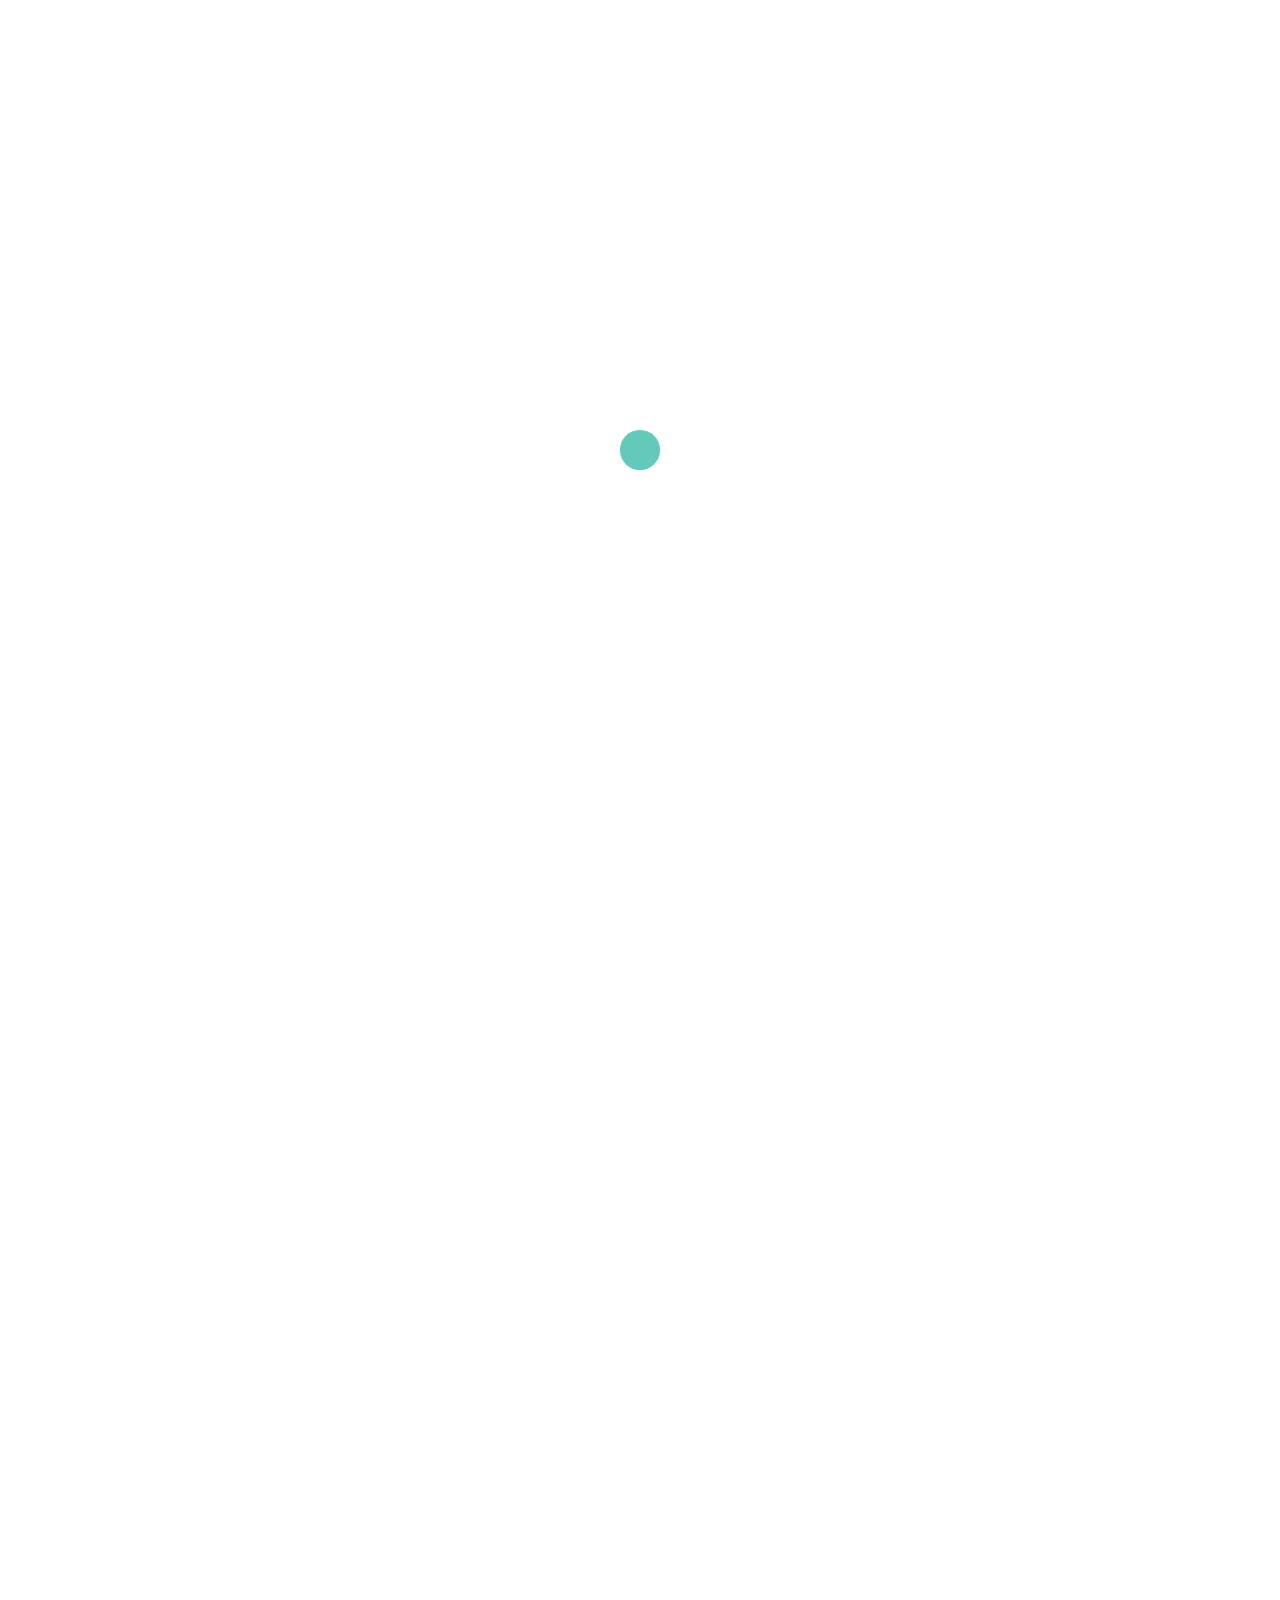
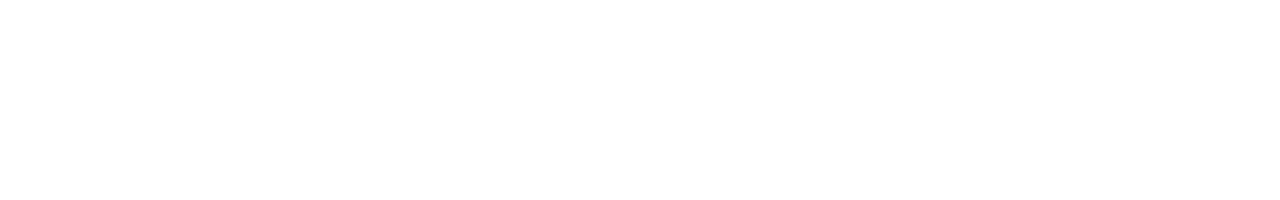
<file: index.html>
<!doctype html>
<html lang="en">

<head>
	<meta charset="utf-8">
	<meta name="viewport" content="width=device-width, initial-scale=1">

	<!-- SEO Meta Tags -->
	<meta
      name="description"
      content="Portofolio by Gilly Huga Anargya"
    />

	<script src="https://code.jquery.com/jquery-3.5.1.js"></script>
	<script src="assets/js/jquery.onepage-scroll.js"></script>


	<link href='https://cdn.jsdelivr.net/npm/boxicons@2.0.5/css/boxicons.min.css' rel='stylesheet'>
	<link href="https://fonts.googleapis.com/css?family=Cinzel&display=swap" rel="stylesheet" />
	<title>Gilly Huga Anargya</title>
	<link rel="shortcut icon" href="assets/img/logo.svg">
	<link href="assets/dist/css/bootstrap.min.css" rel="stylesheet">
	<link rel="stylesheet" href="assets/css/onepage-scroll.css" />
	<link rel="stylesheet" href="assets/css/style.css">
</head>

<body>

	<div class="preloader">
		<div class="spinner">
			<div class="double-bounce1"></div>
			<div class="double-bounce2"></div>
		</div>
	</div>

	<header class="l-header">
		<nav class="nav container">
			<a href="/" aria-label="gillyhuga">
				<ul class="text hidden">
					<li>g</li>
					<li class="char">i</li>
					<li class="char">l</li>
					<li class="char">l</li>
					<li class="char">y</li>
					<li class="char">h</li>
					<li class="char">u</li>
					<li class="char">g</li>
					<li class="char">a</li>
					<li class="l-big">.</li>
				</ul>
			</a>

			<div class="nav__menu" id="nav-menu">
				<ul class="nav__list">
					<li class="nav__item"><a href="about" class="nav__link">About</a></li>
					<!-- <li class="nav__item"><a href="/" class="nav__link">Contact</a></li> -->
				</ul>
			</div>

			<div class="nav__toggle" id="nav-toggle">
				<i class='bx bx-menu'></i>
			</div>
		</nav>
	</header>



	<div class="main">



		<section class="page-container">
			<div class="nav container">
				<div class="section fp-section fp-table">
					<div class="fp-tableCell">
						<div class="home-profile-desc">
							<div class="home-profile-desc-item">
								<h1 class="home-profile-desc-item-name">
									<strong class="bold">Gilly Huga Anargya</strong>
								</h1>

								<h1 class="home-profile-desc-item-position">
									Passionate

									<span class="txt-type boldGreen " data-wait="2000"
										data-words='["Mobile Developer","Front-end Developer"]'></span>

									<span class="cursor"></span>
								</h1>
							</div>
						</div>
						<div class="home-profile-button">
							<button id="project" class="button">See My Project</button>
						</div>
					</div>
				</div>
			</div>

		</section>




		
		<section class="page-container project">
			<div class="nav container">
				<div class="section fp-section fp-table">
					<div class="fp-tableCell">
						<div class="row featurette">
							<div class="col-md-7">
								<a href="https://martture.xyz/">
									<h2 class="boldGreen"><span class="text-muted">Martture</span></h2>
								</a>
								<p class="lead">Martture adalah perusahaan teknologi ritel mikro dengan misi memungkinkan digitalisasi bagi masyarakat akar rumput untuk menigkatkan kualitas masyarakat di sekitar.</p>
								<div class="col-md-5">
									<a href="https://martture.xyz/" class="btn btn-light" tabindex="-1" role="button" aria-disabled="true">Preview &#9757;</a>
								</div>
							</div>
							<div class="col-md-5 justify-content-md-center ">
								<img class="img-project" src = "assets/img/martture.svg"  alt="Image"/>
							</div>
						</div>
					</div>
				</div>
			</div>
		</section>


	</div>

	<footer class="nav-footer">
		<div class="container">
			<div class="row">
				<div>
					<a href="https://id.linkedin.com/in/gillyhuga" class="footer__icon"><i
							class='bx bxl-linkedin'></i></a>
					<a href="https://github.com/gillyhuga" class="footer__icon"><i class='bx bxl-github'></i></a>
					<a href="https://www.instagram.com/halogilly" class="footer__icon"><i
							class='bx bxl-instagram'></i></a>
				</div>
			</div>
		</div>
	</footer>

</body>


<script type="text/javascript">
	$(".main").onepage_scroll({
		sectionContainer: "section",
	});
</script>

<script src="assets/js/jquery-3.3.1.min.js"></script>
<!--===== MAIN JS =====-->
<script src="assets/main/main.js"></script>
<!--===== LOGO HEADER JS =====-->
<script src="assets/js/logo.js"></script>
<!--===== PRELOADER JS =====-->
<script src="assets/js/preloader.js"></script>
<!--===== BOOTSTRAP JS =====-->
<script src="assets/dist/js/bootstrap.bundle.min.js"></script>
<script src="https://ajax.googleapis.com/ajax/libs/jquery/3.5.1/jquery.min.js"></script>

</html>
</file>
<file: assets/css/onepage-scroll.css>
body, html {
  margin: 0;
  overflow: hidden;
  -webkit-transition: opacity 400ms;
  -moz-transition: opacity 400ms;
  transition: opacity 400ms;
}

body, .onepage-wrapper, html {
  display: block;
  position: static;
  padding: 0;
  width: 100%;
  height: 100%;
}

.onepage-wrapper {
  width: 100%;
  height: 100%;
  display: block;
  position: relative;
  padding: 0;
}

.onepage-wrapper .section {
  width: 100%;
  height: 100%;
  
}

.onepage-pagination {
  position: absolute;
  right: 10px;
  top: 50%;
  z-index: 5;
  list-style: none;
  margin: 0;
  padding: 0;
}
.onepage-pagination li {
  padding: 0;
  text-align: center;
}
.onepage-pagination li a{
  padding: 10px;
  width: 4px;
  height: 4px;
  display: block;
  
}
.onepage-pagination li a:before{
  content: '';
  position: absolute;
  width: 4px;
  height: 4px;
  background: rgba(0,0,0,0.85);
  border-radius: 10px;
  -webkit-border-radius: 10px;
  -moz-border-radius: 10px;
}

.onepage-pagination li a.active:before{
  width: 10px;
  height: 10px;
  background: none;
  border: 1px solid black;
  margin-top: -4px;
  left: 8px;
}
</file>
<file: assets/css/style.css>
/*===== GOOGLE FONTS =====*/
@import url('https://fonts.googleapis.com/css2?family=Nunito&display=swap');
/*===== VARIABLES CSS =====*/
:root{
  --header-height: 3rem;
  --font-semi: 600;
  
}
/*===== HIDE SCROLL BAR =====*/
::-webkit-scrollbar{
	display: none;
	
}

/*===== Colores =====*/
:root{
  --primary-color: #ffffff;
  --second-color: #46c0ad;
  --btn-color:  #4a5968;
}

/*===== Fuente y tipografia =====*/
:root{
  --body-font: 'Nunito', sans-serif;
  --big-font-size: 2rem;
  --h2-font-size: 1.25rem;
  --normal-font-size: 0.938rem;
}
@media screen and (min-width: 768px){
  
  :root{
    --big-font-size: 3.5rem;
    --h2-font-size: 2rem;
    --normal-font-size: 1rem;
  }
}

/*===== Margenes =====*/
:root{
  --mb-1: 0.5rem;
  --mb-2: 1rem;
  --mb-3: 1.5rem;
  --mb-4: 2rem;
  --mb-5: 2.5rem;
  --mb-6: 3rem;
}

/*===== z index =====*/
:root{
  --z-back: -10;
  --z-normal: 1;
  --z-tooltip: 10;
  --z-fixed: 100;
}

.img-project{
  width: 450px;
  height: 350px;
}

.text li{
  display:inliine-block;
  float:left;
  font-weight:700;
  font-size:30px;
  font-family: 'Nunito', sans-serif;
  color: var(--second-color);
  opacity:1;
  transition: all 0.5s ease-in-out;
  max-width: 2em;
}


.text.hidden li.spaced{
  padding-left:0;
}
.text li.spaced{
padding-left:0.5em;
}
.text{
  /* transform: translateX(-50%) translateY(-50%); */
  list-style: none;
  border-bottom: 0;
}

.text.hidden li.char{
  opacity:0;
  max-width: 0;
}
/*===== FONT =====*/

.box {
  padding: 10px 5px 10px 5px;
}
.body-background{
	background-color: #ffffff;
  font-family: 'Nunito', sans-serif;
}
strong{
	font-weight: bolder;
	font: var(--black-color);
	font-family: 'Nunito', sans-serif;
}
.boldGreen{
	font-weight: bolder;
	color:var(--second-color);
	font-family: 'Nunito', sans-serif;
}
.bold{
  font-family: 'Nunito', sans-serif;
	font-weight: bolder;
}
*,::before,::after{
  box-sizing: border-box;
}
html{
  scroll-behavior: smooth;
  font-family: 'Nunito', sans-serif;
}

ul{
  margin: 0;
  padding: 0;
  list-style: none;
}
a{
  text-decoration: none;
}

.container {
    width: 100%;
	height: 100%;
    padding-right: 15px;
    padding-left: 15px;
    margin-right: auto;
    margin-left: auto;
}
.containerAbout {
	z-index: 2;
    position: absolute;
    background: white;
    line-height: 30px;
    font-weight: lighter;
	padding-right: 15px;
    padding-left: 15px;
    margin-right: auto;
    margin-left: auto;
    color: grey;
	border-radius: 20px 20px 0% 0%;
}
.fullpage_wrapper{
	height: 100%;
	position: relative; 
	transform: translate3d(0px, 0px, 0px); 
	transition: none 0s ease 0s; 
	touch-action: none;
}
.fp-tableCell{
	display: table-cell;
    vertical-align: middle;
    width: 100%;
	  height: 100vh;
}

.fp-section.fp-table{
	
	display: table;
    table-layout: fixed;
    width: 100%;
	height:100vh;
  font-family: 'Nunito', sans-serif;
}
.fp-section {
    position: relative;
    box-sizing: border-box;
}
/* ARROW DOWN */
.arrow {
  border: solid black;
  border-width: 0 7px 7px 0;
  display: inline-block;
  padding: 20px;
}
.down {
  transform: rotate(45deg);
  -webkit-transform: rotate(45deg);
}
/* LOADER */
.preloader {
	width: 100%;
	height: 100%;
	left: 0;
	top: 0;
	position: fixed;
	z-index: 99999;
	background-color: #ffffff;
	overflow: hidden;
}
.sec-preloader {
	width: 100%;
	height: 100%;
	left: 0;
	top: 0;
	position: fixed;
	z-index: 99999;
	background-color: #ffffff;
	overflow: hidden;
}

.spinner {
	width: 40px;
	height: 40px;
	position: absolute;
	left: 50%;
	top: 50%;
	margin-top: -20px;
	margin-left: -20px;
}

.double-bounce1,
.double-bounce2 {
	width: 100%;
	height: 100%;
	border-radius: 50%;
	background-color: #46c0ad;
	opacity: 0.6;
	position: absolute;
	top: 0;
	left: 0;
	-webkit-animation: sk-bounce 2s infinite ease-in-out;
	animation: sk-bounce 2s infinite ease-in-out;
}

.double-bounce2 {
	-webkit-animation-delay: -1s;
	animation-delay: -1s;
}
@-webkit-keyframes sk-bounce {
 0%,  100% {
 -webkit-transform: scale(0);
 transform: scale(0);
}
 50% {
 -webkit-transform: scale(1);
 transform: scale(1);
}
}
@keyframes sk-bounce {
 0%,  100% {
 -webkit-transform: scale(0);
 transform: scale(0);
}
 50% {
 -webkit-transform: scale(1);
 transform: scale(1);
}
}

/* HEADER */
.l-header{
  width: 100%;
  position: fixed;
  top: 0;
  left: 0;
  z-index: var(--z-fixed);
  background-color: #fff;
  box-shadow: 0 1px 4px rgba(146,161,176,.15);
}

.nav{
  height: var(--header-height);
  display: flex;
  justify-content: space-between;
  align-items: center;
  font-weight: var(--font-semi);
}
@media screen and (max-width: 768px){
  .img-project{
    width: 100%;
    height: 100%;
  }

  .nav__menu{
    position: fixed;
    top: var(--header-height);
    right: -100%;
    width: 80%;
    height: 100%;
    padding: 2rem;
    background-color: black;
    transition: .5s;
    z-index: inherit 9999;
  }
}
.nav__item{
  margin-bottom: var(--mb-4);
  font-family: 'Nunito', sans-serif;
}
.nav__link{
  position: relative;
  color: #fff;
}
.nav__link:hover{
  position: relative;
  color :var(--second-color);
}
.nav__link:hover::after{
  position: absolute;
  content: "";
  width: 100%;
  height: 0.18rem;
  left: 0;
  top: 2rem;
  background-color: var(--second-color);
}
.nav__logo{
  font-size: 30px;
}
.nav__toggle{
  color: var(--second-color);
  font-size: 1.5rem;
  cursor: pointer;
}

/*Active menu*/
.active::after{
  position: absolute;
  content: "";
  width: 100%;
  height: 0.18rem;
  left: 0;
  top: 2rem;
  background-color: var(--first-color);
}
.active::after:hover{
  color: var(--first-color);
}
/*=== Show menu ===*/
.show{
  right: 0;
}

/* HOME */
.home{
	height: 1;
	display: flex;
    justify-content: center;	
}
.home-profile-desc{
	display: flex;
	vertical-align:middle;
	justify-content: center;
    text-align: center;
	
}
.home-profile-desc-item{
	position: center;
	
}
.home-profile-desc-item-name{
	font-size: 2.2rem;
	margin-bottom: 2%;
	
}
.home-profile-desc-item-position{
	font-size: 1.3rem;
    margin-bottom: 15%;
	text-align:left;
	font-family: 'Nunito', sans-serif;
}

/* ABOUT */
.htmlAbout {
    margin: 0;
    padding: 0;
    width: 100%;
    height: 100%;
    overflow: hidden;
    font-family: 'Nunito', sans-serif;
}
.bodyAbout {
    color: white;
    margin: 0;
    padding: 0;
    perspective: 1px;
    transform-style: preserve-3d;
    height: 100%;
    width: 100%;
    overflow-y: scroll;
    overflow-x: hidden;
}
.stripe{
	height: 10px;
	background: grey;
	margin-left: 37%;
	margin-right: 37%;
	margin-top: 10px;
	border-radius: 10px 10px 10px 10px;
}
.about{
	height: 100%;
	width: 100;
	display: flex;
    justify-content: center;	
}
.about-profile-desc{
	display: flex;
	vertical-align:middle;
	justify-content: center;
    text-align: left;
	margin-left: 10%;
	margin-right: 10%;
	
}

.about-profile-desc-item{
	position: center;
	
}
.about-profile-desc-item-name{
	font-size: 25px;
	margin-bottom: 2%;
	
}
.about-profile-desc-item-position{
	font-size: 15px;
  margin-bottom: 15%;
	
}

/* PARALLAX CONTACT*/
.containerContact{
 background-attachment: fixed;
 background-position: center;
 background-size: cover;
 height: 100vh;
}
.text-box{
 width: 100%;
 height: 100%;
 display: flex;
 justify-content: center;
 align-items: center;
 flex-direction: column;
 background: #fff;
 mix-blend-mode: screen;
 color: #000;
}
.text-box h1{
 font-size: 75px;
 font-weight: 1000;
 text-transform: uppercase;
 display: block;
 text-align:center; 
 font-family: 'Nunito', sans-serif;
 top: 50%;
}
.contact-profile-icon{
	display: flex;
	vertical-align:middle;
	justify-content: center;
    text-align: center;
	margin-left: 10%;
	margin-right: 10%;
	
}

/* PARALLAX*/
.parallax {
    box-sizing: border-box;
    height: 100vh;
    position: relative;
    transform-style: inherit;
    width: 100vw;
    text-align: center;
    text-transform: uppercase;
	
}

.parallax h1 {
    margin: 0;
    position: absolute;
    top: 50%;
    left: 50%;
	width:100%;
    transform: translate(-50%, -50%);
	font-size: 25px
}

.parallax,
.parallax:before {
    background: 50% 50% / cover;
}

.parallax::before {
    content: "";
    position: absolute;
    top: 0;
    left: 0;
    right: 0;
    bottom: 0;
    display: block;
    background: url(../img/bg-vertical.jpg);
    background-size: cover;
    transform-origin: center ;
    transform: translateZ(-1px) scale(2);
    min-height: 100vh;
	z-index:-999;
}
/* BUTTON */
.home-profile-button {
    text-align: center;
}
.about-resume-button {
    text-align: center;
}
.button{
      border: 2px solid var(--btn-color);
    border-radius: 25px;
    padding: 10px 25px;
    font-weight: 700;
    background:var(--primary-color);
    color: var(--btn-color);
    font-size: 14px;
    letter-spacing: 1px;
    font-family: 'Nunito', sans-serif;
}

.button:hover{
  color: var(--second-color);
  
}
.button:focus{
  outline: none;
  
}

/* BUTTON PROJECT*/
.home-profile-button {
  text-align: center;
}
.about-resume-button {
  text-align: center;
}
.button_project{
  border: transparent;
  background: transparent;
  color: var(--second-color);
  font-size: 24px;
  font-family: 'Nunito', sans-serif;
}

.button_project:hover{
color: var(--btn-color);

}
.button_project:focus{
outline: none;

}

/* FOOTER */

.nav-footer{
	position: sticky;
    bottom: 30px;
    z-index: 1;
}
.nav-footer-contact{
	position: fixed;
	justify-content: center;
    text-align: center;
    bottom: 30px;
	width:100%;
    z-index: 1;
}
	
.row{
	display: flex;
    flex-wrap: wrap;
    margin-right: -15px;
    margin-left: -15px;
	
}
.footer__icon{
  font-size: 1.5rem;
  color: var(--btn-color);
  margin-bottom: 0;
  margin-right: 15px;	
}


.footer__icon:hover{
  color: var(--second-color);
}
.footer__icon-contact{
  font-size: 1.5rem;
  color: var(--btn-color);
  margin-bottom: 0;
  margin-right: 7.5px;	
  margin-left:7.5px;
}


/* TYPEWRITING */
.txt-type > .txt {
  font-family: 'Nunito', sans-serif;
}
.cursor  {
  border-right: 0.2rem solid #777;
   animation: blink 0.7s infinite;
}
@keyframes blink{
    0% { opacity:1; }
    50% { opacity:0; }
    100% { opacity:1; }
}

.btn-secondary,
.btn-secondary:hover,
.btn-secondary:focus {
  color: black;
  text-shadow: none; /* Prevent inheritance from `body` */
}

.cover-container {
  max-width: 80em;
}

@media screen and (min-width: 768px){
  .img-project{
    width: 100%;
    height: 100%;
  }

  .button{
    border: 2px solid var(--btn-color);
  border-radius: 25px;
  padding: 10px 25px;
  font-weight: 700;
  background:var(--primary-color);
  color: var(--btn-color);
  font-size: 18px;
  letter-spacing: 1px;
  font-family: 'Nunito', sans-serif;
}
.home-profile-desc{
	display: flex;
	vertical-align:middle;
	justify-content: right;
    text-align: right;
}

.home-profile-desc-item-name{
	font-size: 4rem;
}
.home-profile-desc-item-position{
	font-size: 2rem;
	margin-bottom: 10%;
}
.home-profile-button {
    text-align: left;
}
.about-profile-desc-item-name{
	font-size: 40px;
	margin-bottom: 2%;
	
}
.about-profile-desc-item-position{
	font-size: 25px;
    margin-bottom: 15%;
	
}
.containerAbout {
    z-index: 2;
    position: absolute;
    background: white;
    line-height: 30px;
    font-weight: lighter;
    font-family: 'Nunito', sans-serif;
	padding-right: 15px;
    padding-left: 15px;
    margin-right: auto;
    margin-left: auto;
    color: var(--btn-color);;
	border-radius: 7% 7% 0% 0%;
}
.stripe{
	height: 10px;
	background: var(--btn-color);;
	margin-left: 42%;
	margin-right: 42%;
	margin-top: 10px;
	border-radius: 10px 10px 10px 10px;
}

  .nav{
    height: calc(var(--header-height) + 1rem);
    z-index:2 ;
    font-family: 'Nunito', sans-serif;
  }
  .nav__list{
    display: flex;
    padding-top: 0;
  }
  .nav__item{
    margin-left: var(--mb-6);
    margin-bottom: 0;
    font-family: 'Nunito', sans-serif;
  }
  
  .nav__toggle{
    display: none;
  }
  .nav__link{
    color: var(--btn-color);
  }
  .nav__link:hover{
    color :var(--second-color);
  }
  .parallax::before {
    content: "";
    position: absolute;
    top: 0;
    left: 0;
    right: 0;
    bottom: 0;
    display: block;
    background: url(../img/bg-horizontal.jpg);
    background-size: cover;
    transform-origin: center ;
    transform: translateZ(-1px) scale(2);
    min-height: 100vh;
	width:100%;
	z-index:-999;
}
.parallax h1 {
    margin: 0;
    position: absolute;
    top: 50%;
    left: 50%;
    transform: translate(-50%, -50%);
	font-size: 40px;
}
.text-box h1{
 font-size: 155px;
 font-weight: 1000;
 text-transform: uppercase;
 display: block;
 text-align:center;
 font-family: 'Nunito', sans-serif;
 top: 50%;
}
.nav__logo{
  font-size: 40px;
}
}




body {
	overflow: hidden;
	margin: 0;
	font-family: "Limelight", sans-serif;
	text-rendering: optimizeLegibility;
}

.well {
	position: relative;
	overflow: hidden;
	transition: 1s cubic-bezier(0.5, 0, 0.5, 1);
}

.top {
	font-size: 80%;
	color: black;
	position: relative ;
	top: -.2em;
  cursor: pointer;
  text-align: right;
}

.panel {
	position: relative;
	height: 100vh;
	overflow: hidden;
	font-size: 10vmin;
	box-sizing: border-box;
	color: black;
	cursor: default;
  font-family: 'Nunito', sans-serif;
}
</file>
